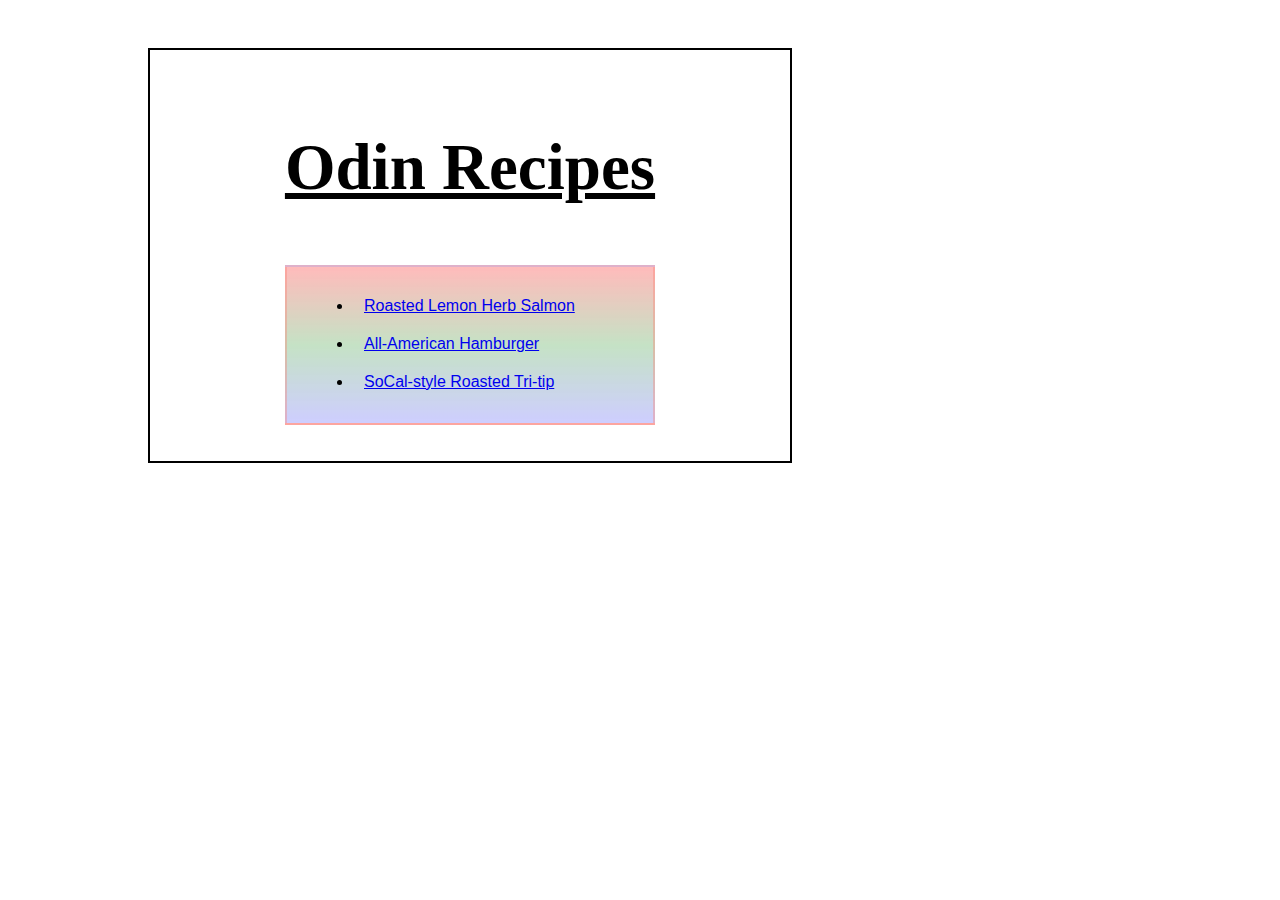
<file: index.html>
<!DOCTYPE html>

<html lang="en">
<head>
    <meta encoding="UTF-8">
    <link rel="stylesheet" href="style.css">
    <title>Odin Recipes</title>
</head>

<body>
    <div id="mainbox">
        <h1 class="title">Odin Recipes</h1>
        <ul class="list">
            <li class="listitem"><a class="recipe salmon" href="./recipes/salmon.html">Roasted Lemon Herb Salmon</a></li>
            <li class="listitem"><a class="recipe" href="./recipes/burger.html">All-American Hamburger</a></li>
            <li class="listitem"><a class="recipe" href="./recipes/tritip.html">SoCal-style Roasted Tri-tip</a></li>
        </ul>
    </div>
</body>

</html>
</file>
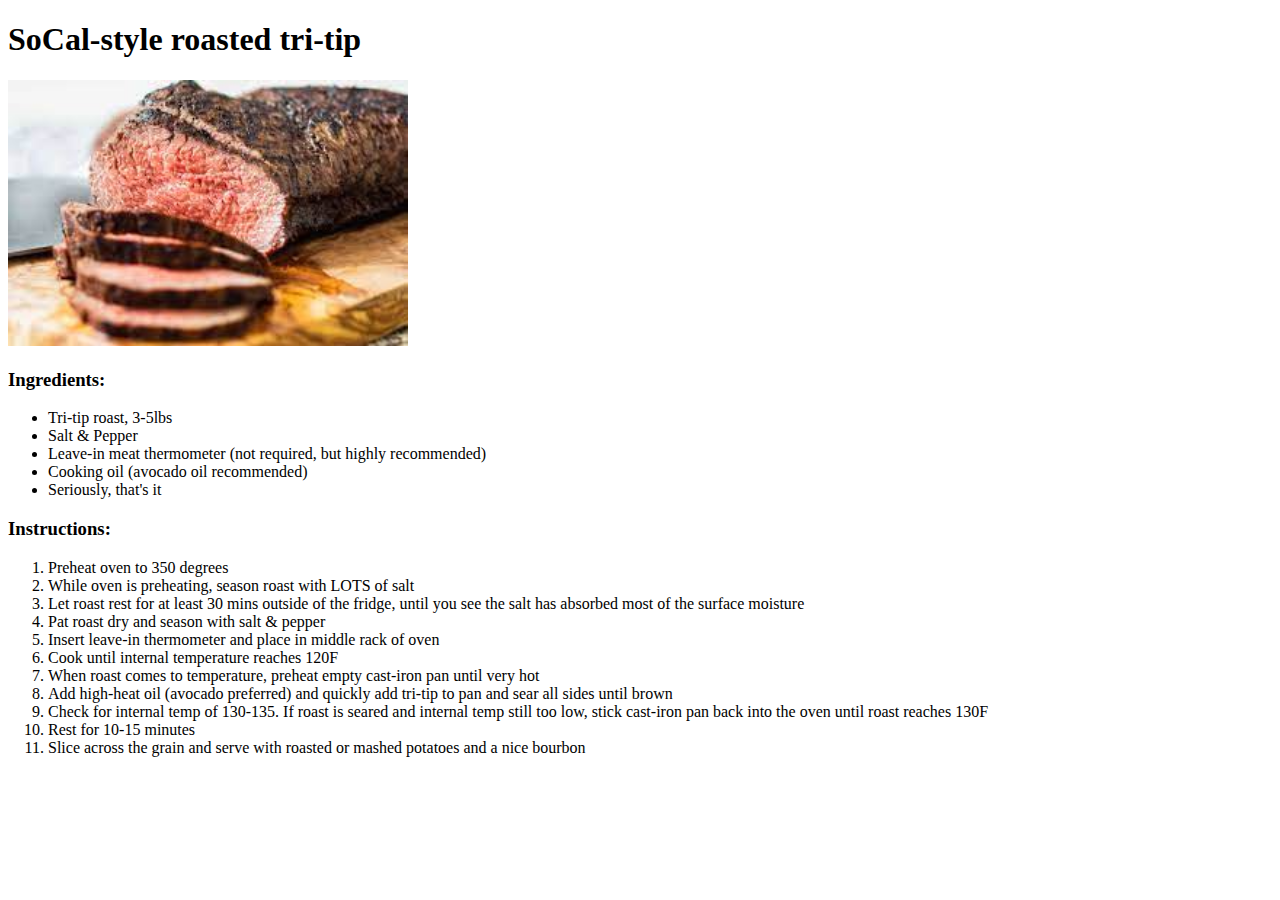
<file: recipes/tritip.html>
<!DOCTYPE html>
<html lang="en">
    <head>
        <meta charset="utf-8">
        <title>SoCal-style roasted tri-tip</title>
    </head>
    <body>
        <h1>SoCal-style roasted tri-tip</h1>
        <img src="[data-uri]" width="400" alt=""Sliced Tri-tip roast, cooked a perfect medium-rare">
        <h3>Ingredients:</h3>
        <ul>
            <li>Tri-tip roast, 3-5lbs</li>
            <li>Salt & Pepper</li>
            <li>Leave-in meat thermometer (not required, but highly recommended)</li>
            <li>Cooking oil (avocado oil recommended)</li>
            <li>Seriously, that's it</li>
        </ul>
        <h3>Instructions:</h3>
        <ol>
            <li>Preheat oven to 350 degrees</li>
            <li>While oven is preheating, season roast with LOTS of salt</li>
            <li>Let roast rest for at least 30 mins outside of the fridge, until you see the salt has absorbed most of the surface moisture</li>
            <li>Pat roast dry and season with salt & pepper</li>
            <li>Insert leave-in thermometer and place in middle rack of oven</li>
            <li>Cook until internal temperature reaches 120F</li>
            <li>When roast comes to temperature, preheat empty cast-iron pan until very hot</li>
            <li>Add high-heat oil (avocado preferred) and quickly add tri-tip to pan and sear all sides until brown</li>
            <li>Check for internal temp of 130-135. If roast is seared and internal temp still too low, stick cast-iron pan back into the oven until roast reaches 130F</li>
            <li>Rest for 10-15 minutes</li>
            <li>Slice across the grain and serve with roasted or mashed potatoes and a nice bourbon</li>
        </ol>
    </body>
</html>
</file>
<file: style.css>
* {
    /* border: 2px solid red; */
    padding: 20px;
}

#mainbox {
    border: solid black 2px;
    position: relative;
    left: 100px;
    right: 100px;
    width: 600px;
}

.title {
    text-align: center;
    text-decoration: underline;
    text-shadow: crimson;
    font-size: 65px;
    margin: 40px;
}

.recipe {
    padding: 5px;
    text-align: center;
}

.list {
    box-sizing: border-box;
    height: 160px;
    width: 370px;
    border: 2px solid rgba(250, 128, 114, 0.37);
    position: relative;
    margin-left: 115px;
    list-style-type: disc;
    list-style-position: inside;
    background-image: linear-gradient(rgba(255, 0, 0, 0.267),rgba(0, 128, 0, 0.226),rgba(0, 0, 255, 0.192));
    font-family:'Lucida Sans', 'Lucida Sans Regular', 'Lucida Grande', 'Lucida Sans Unicode', Geneva, Verdana, sans-serif
}

.listitem {
    position: relative;
    left: 20px;
    padding: 10px;
}
</file>
